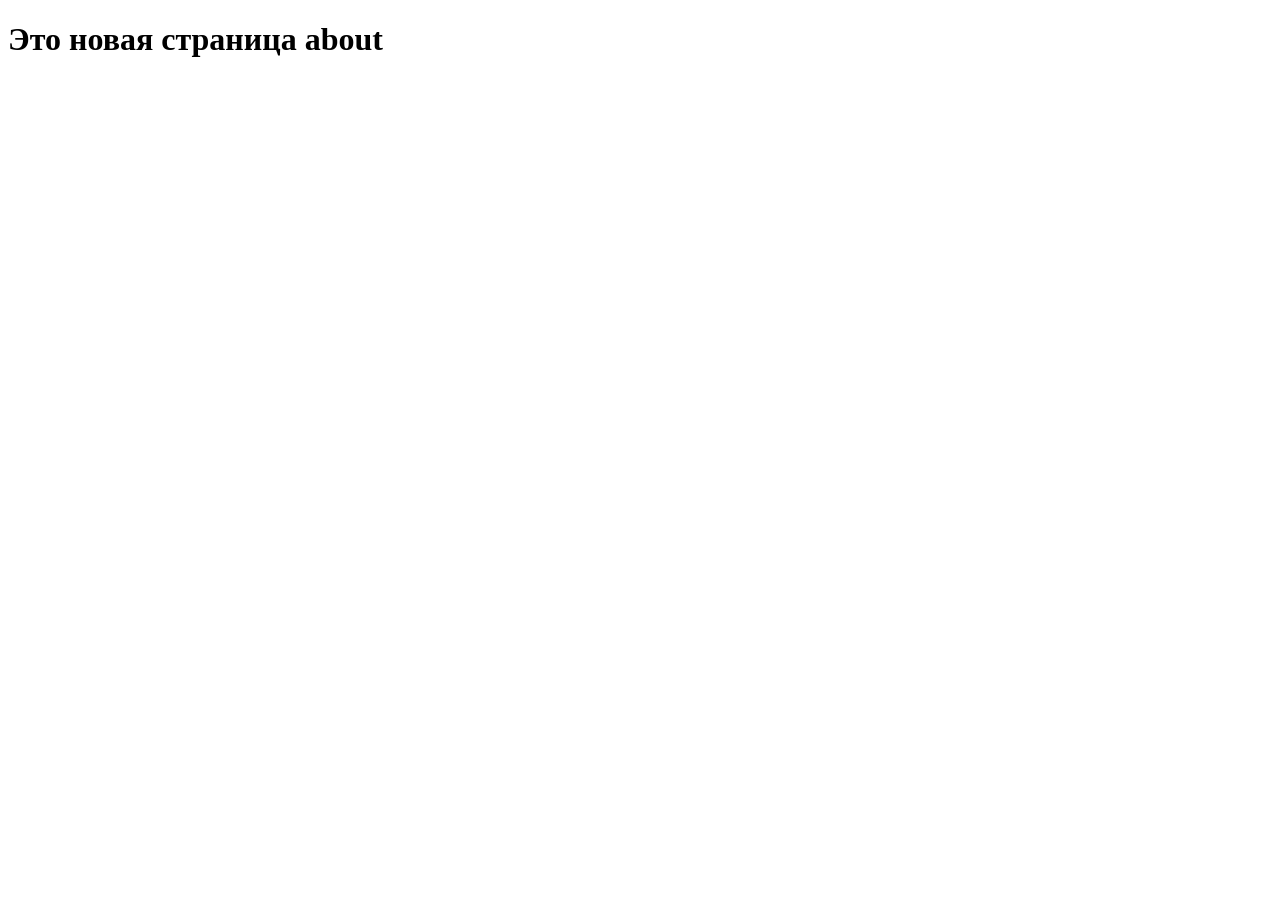
<file: about.html>
<!DOCTYPE html>
<html lang="en">
<head>
    <meta charset="UTF-8">
    <meta name="viewport" content="width=device-width, initial-scale=1.0">
    <title>About</title>
</head>
<body>
    <h1>Это новая страница about</h1>  
</body>
</html>
</file>
